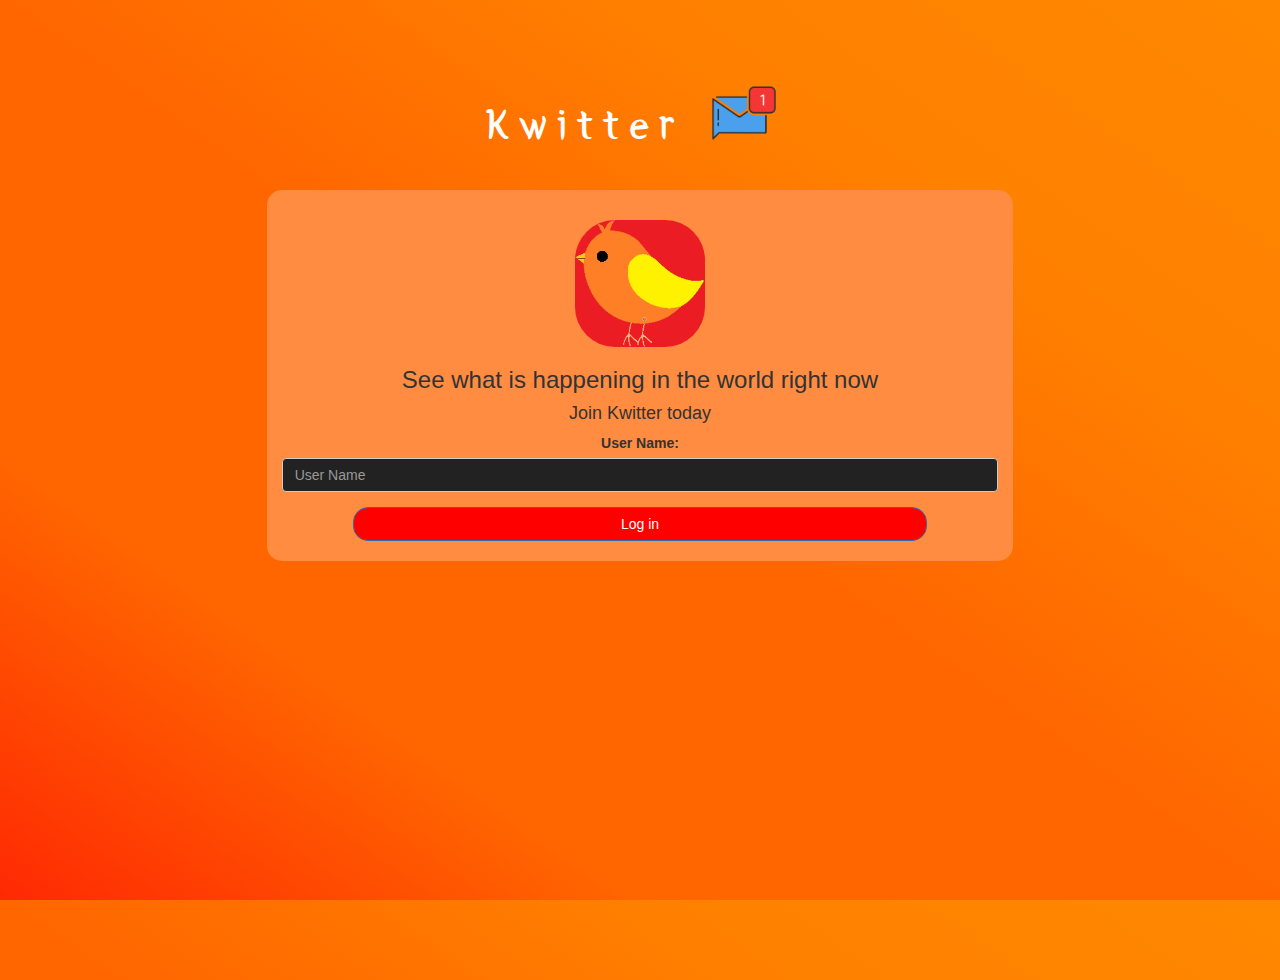
<file: index.html>
<!DOCTYPE html>
<html>
<head>
	<title>Kwitter</title>
<link href="https://fonts.googleapis.com/css?family=Yeon+Sung&display=swap" rel="stylesheet"><meta name="viewport" content="width=device-width, initial-scale=1">

<link rel="stylesheet" href="https://maxcdn.bootstrapcdn.com/bootstrap/3.4.0/css/bootstrap.min.css">
<script src="https://ajax.googleapis.com/ajax/libs/jquery/3.4.1/jquery.min.js"></script>
<script src="https://maxcdn.bootstrapcdn.com/bootstrap/3.4.0/js/bootstrap.min.js"></script>

<link rel="stylesheet" type="text/css" href="style.css">
<script src="kwitter.js"></script>
</head>
<body>
<center>
	<h1 class="header">	
		Kwitter	<sup>
	<img src="m2.png">
	</sup>
</h1>
	<div id="lodiv" class="col-lg-7 col-md-6 col-sm-6 col-xs-11 login_div" >
	<img src="images.png" class="logo" id="birb">
	    <b>
		<h3 >See what is happening in the world right now</h3>
		<h4 >Join Kwitter today</h4>
		</b>
		<div class="form-group">
		  <label >User Name:</label>
          <input type="text" id="user_name" class="form-control" placeholder="User Name">
		</div>
		<button id="login_button" class="btn btn-primary" onclick="addUser()">Log in</button>
		<br><br>
	</div>
</center>
</body>
</html>
</file>
<file: style.css>
html, body
{
  height: 100%;
  margin: 0;
}

body
{
background-image: linear-gradient(to right top, #ff2903, #ff6600, #ff6600, #ff8000, #ff8800);
}

.header
{
	color: white;font-family: 'Yeon Sung';font-size: 45px;letter-spacing: 10px;margin-top: 80px;
}
.header img
{
	width: 100px;margin-left: -15px;
}

.login_div
{
	background: rgba(255,255,255,0.8);float: none;border-radius: 15px;
}

.logo
{
	width: 80px;margin-top: 30px;border-radius: 40px;
}

#login_button
{
	width: 80%;border-radius: 15px;
}

.room_name
{
	cursor: pointer;
	font-size: 20px;
}


#logout
{
	font-size: 20px; float: right;
}


#output
{
	padding: 10px; width:80%;background: rgba(255,255,255,0.8);border-radius: 15px;
}

.input_div_room_page
{
	width: 80%;
}

.input_div label
{
	color: white;font-size: 20px;
}


.input_div_message_page
{
	position: fixed;bottom: 0px;width: 100%;background: rgba(255,255,255,0.8);
}
.input_div_message_page label
{
	color: black;
}
.input_div_message_page #msg
{
	width: 80%;
}
.input_div_message_page button
{
	margin-top: 15px;
	width: 50%; 
}
.color_white
{
	color: white
}

.user_tick
{
	width:20px;
}
.message_h4
{
	padding-left:5px;color:grey;
}
#birb{
	width: 130px;
	border-style: dotted;
	border-color: black;
}

#lodiv{
	background-color: #ff8c40;
}

#login_button{
	background-color: rgb(255, 0, 0);
}

#user_name{
	background-color: #222222;
	color: aliceblue;
}
</file>
